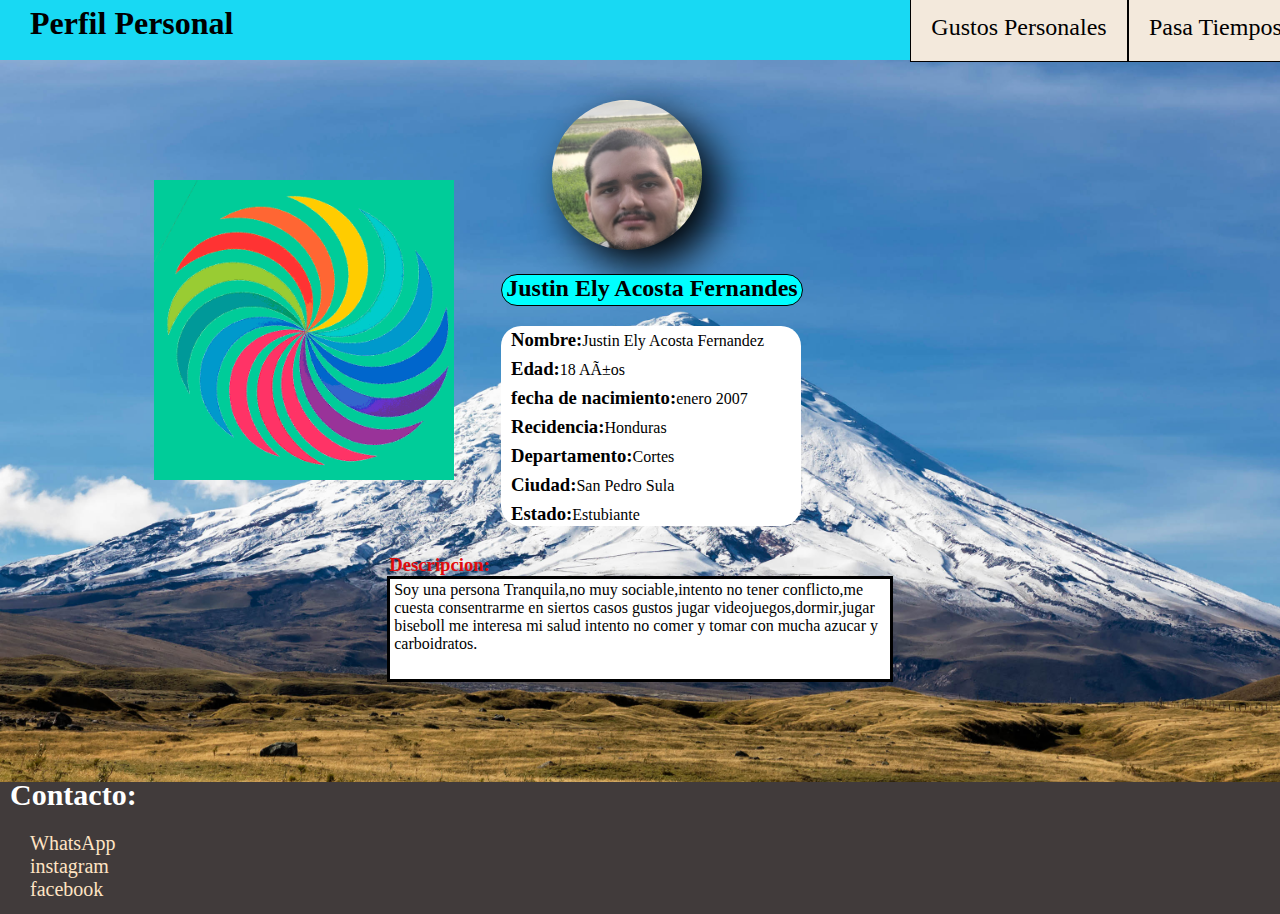
<file: Index.html>
<!DOCTYPE html>
<html lang="es">
<head>
  <meta charset="uft-8">
 <title>Mi Blog Personal</title>
</head>
<link rel="stylesheet" href="style.css">
</head>
<body>
  <head>
    <div class="cab">

     
      
      
        <h1>Perfil Personal</h1> 
      
        <a class="GBoton" href="Guston.html">Gustos Personales</a>

        <a class="pt" href="Pasatiempos.html">Pasa Tiempos</a>
      
     </div> 
  </head>
   
  
   <div class="gif">

  </div>
  
  <img src="Img/foto.jpg" class="Foto"></img>

    <h2 class="Nombre">Justin Ely Acosta Fernandes</h2>
    
    
    
    <div class="cuadro">
    <h3>Nombre:</h3><p>Justin Ely Acosta Fernandez</p>
    <br><h3>Edad:</h3><p>18 Años</p></br>
    <h3>fecha de nacimiento:</h3><p>enero 2007</p>
    <br><h3>Recidencia:</h3><p>Honduras</p></br>
    <h3>Departamento:</h3><p>Cortes</p>
    <br><h3>Ciudad:</h3><p>San Pedro Sula</p></br>
    <h3>Estado:</h3><p>Estubiante</p> 
    </div>

    <div class="info">
      <div class="des"><h3>Descripcion:</h3></div>
      <p>Soy una persona Tranquila,no muy sociable,intento no tener conflicto,me cuesta
         consentrarme en siertos casos gustos jugar videojuegos,dormir,jugar biseboll 
        me interesa mi salud intento no comer y tomar con mucha azucar y carboidratos.
      </p>
    </div>

    
    

    

    <div class="end">
    

      <h3>Contacto:</h3>

      <br><a  class="lo" href="https://wa.me/50494332413">WhatsApp</a></br>
      <a class="li" href="https://www.instagram.com/elyfernandez90?igsh=MTQ4Nm1sandjOTNlZA==">instagram</a></br>
      <a  class="la" href="https://www.facebook.com/share/19AHJEBFLP/">facebook</a>
    </div>
   
  </body>
















</html>
</file>
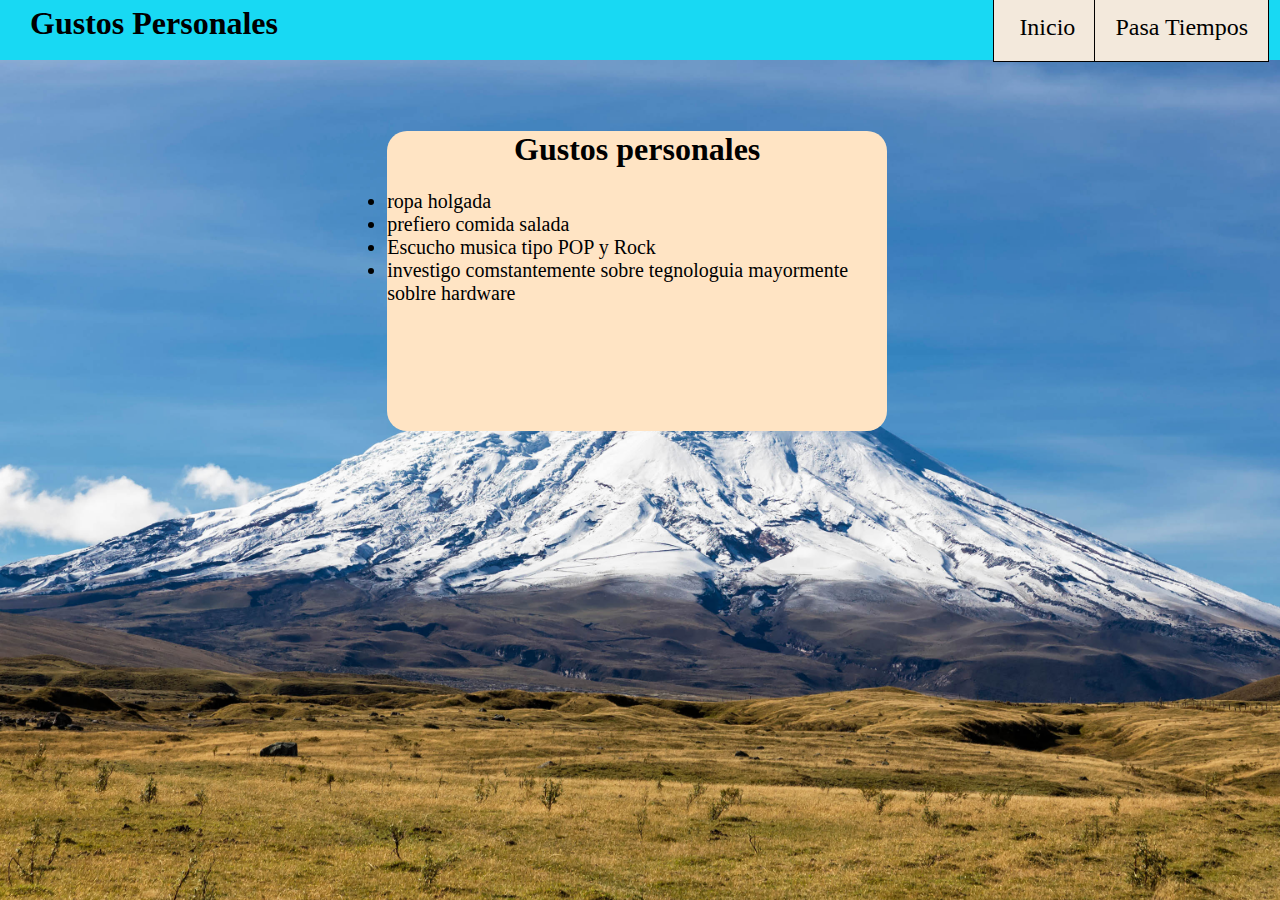
<file: Guston.html>
<!DOCTYPE html>
<html lang="en">
<head>
    <meta charset="UTF-8">
    <meta name="viewport" content="width=device-width, initial-scale=1.0">
    <title>Document</title>
</head>
<link rel="stylesheet" href="style3.css">
</head>
<body>
    <head>
        <div class="cab">
        <h1> Gustos Personales </h1>
        
        
        <a class="in"   href="Index.html">Inicio</a>

        <a class="pt" href="Pasatiempos.html">Pasa Tiempos</a>
    </div>
    </head>

    <div class="Gus">
        <H1>Gustos personales</H1>
        <li>ropa holgada</li>
        <li>prefiero comida salada</li>
        <li>Escucho musica tipo POP y Rock</li>
        <li>investigo comstantemente sobre tegnologuia mayormente soblre hardware</li>
    </div>
</body>
</html>
</file>
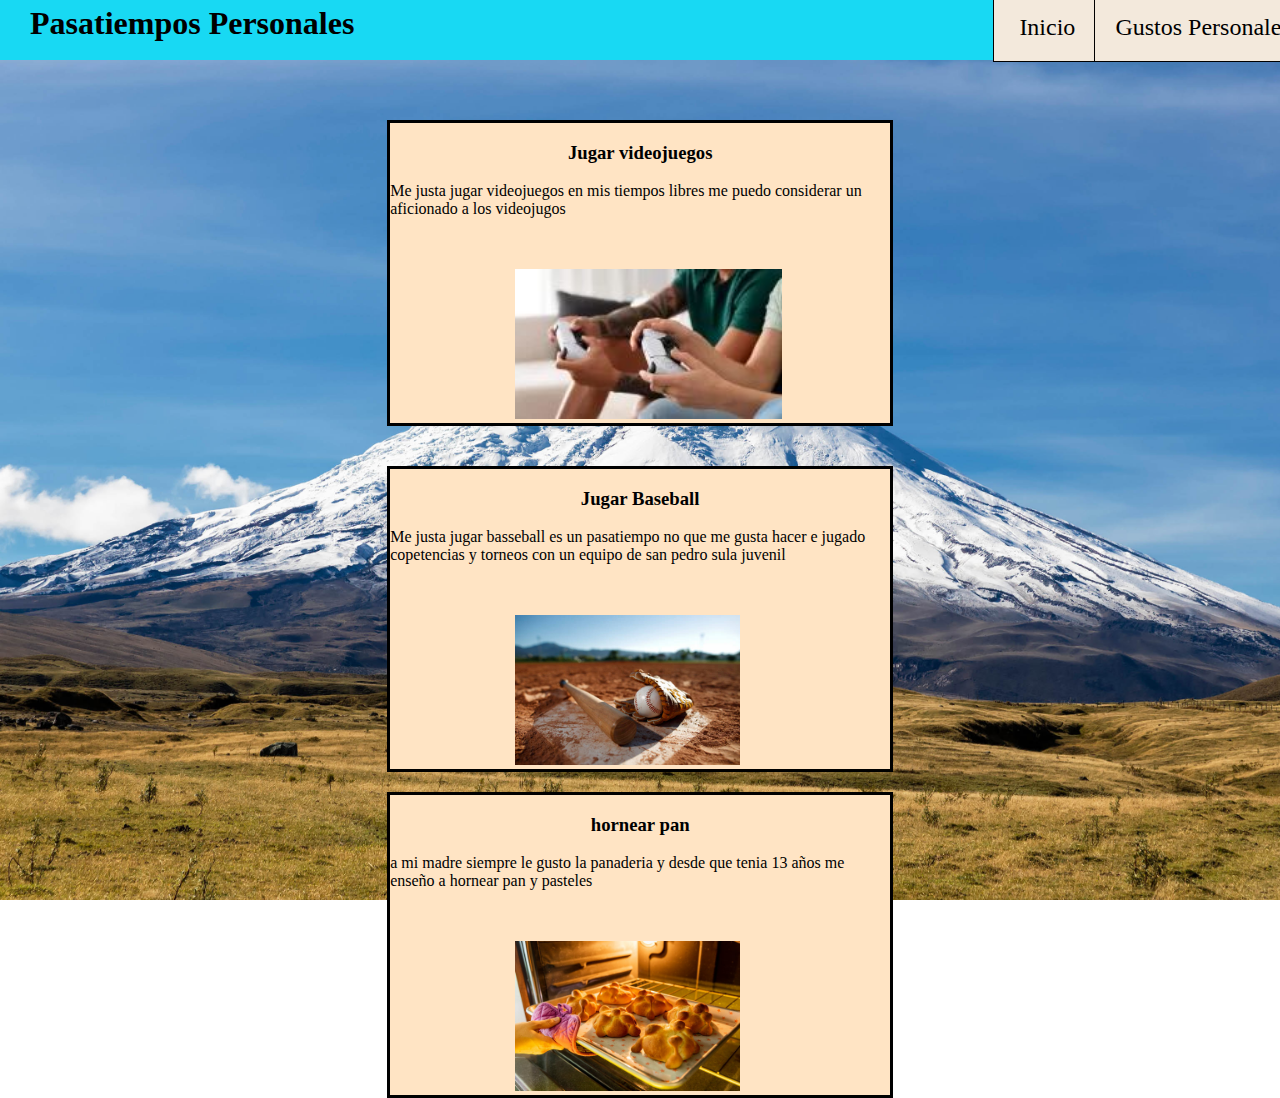
<file: Pasatiempos.html>
<!DOCTYPE html>
<html lang="en">
<head>
    <meta charset="UTF-8">
    <meta name="viewport" content="width=device-width, initial-scale=1.0">
    <title>Document</title>
</head>
<link rel="stylesheet" href="style2.css">
</head>
<body>
    <head>
        <div class="cab">
        <h1> Pasatiempos Personales</h1>
        
        
        <a class="in"   href="Index.html">Inicio</a>

        <a class="GBoton" href="Guston.html">Gustos Personales</a>
    </div>
    </head>
     <div class="cua">
        <h3>Jugar videojuegos</h3>
        <p>Me justa jugar videojuegos en mis tiempos libres me puedo 
          considerar un aficionado a los videojugos</p>
    <div class="pho">
        <img src="Img/juegos.jpg" alt="100px" height="150px" >
    </div>
    </div>

    <div class="cua1">
        <h3>Jugar Baseball</h3>
        <p>Me justa jugar basseball es un pasatiempo no que me gusta hacer e jugado
            copetencias y torneos con un equipo de san pedro sula juvenil 
        </p>
    <div class="pho">
        <img src="Img/baisboll.jpg" alt="100px" height="150px" >
    </div>
    </div>

    <div class="cua2">
        <h3>hornear pan</h3>
        <p>a mi madre siempre le gusto la panaderia y desde que tenia 13 años me 
            enseño a hornear pan y pasteles
     
        </p>
    <div class="pho">
        <img src="Img/pan.jpg" alt="100px" height="150px" >
    </div>
    </div>
</body>
</html>
</file>
<file: style.css>
table {
    color:red;
            background-color: aquamarine;
            border-color: rgb(192, 10, 116);
}

.cab{
    background-color: rgb(24, 217, 243);
    height: 60px;
    width: 96.6%;
    padding: 1rem 2rem;
    position: relative;
    top: -40px;
    left: -10px;
    background-repeat: no-repeat;
    background-size: cover;
    background-attachment: fixed;
    background-position: center;
}
.cab h1 {
    color:black;
    
}

body{
    background-image: url(Img/133555520166920143.jpg);
    background-repeat: no-repeat;
    background-size: cover;
    background-attachment: fixed;
    background-position: center;

    
}


.title{
    text-align: center;
    color: #f37703;
    

}

.Foto{  
    width: 150px;
    height: 150px;
    object-fit: cover;
    filter:drop-shadow(16px 16px 20px black);
    border-radius: 50%;
    background-size: cover;
    background-position: center;
    background-repeat: no-repeat;
    position: relative;
    left: 43%;
    
}
h3 , p{
    display: inline;
    margin: 0;

}

.cuadro{
    width: 300px;
    height: 200px;
    border-radius: 20px;
    background-color:white;
    background-size: cover;
    background-position: center;
    background-repeat: no-repeat;
    position: relative;
    left: 39%;
    line-height: 175%;
}

.cuadro h3{

    font-family:Georgia, Times, 'Times New Roman', serif;
    position: relative;

    left: 10px;
}
.cuadro p{
    font-family:Georgia, Times, 'Times New Roman', serif;
    position: relative;

    left: 10px;
}

.Nombre{
    text-align: center;
    background-color: aqua;
    border: solid black 1px;
    border-radius: 20px;
    height: 30px;
    width: 300px;
    position: relative;
    left: 39%;
}

.info{
    background-color: white;
    width: 500px;
    height: 100px;
    border: solid black;
    position: relative;
    left: 30%;
    top: 50px;
    
}

.info p {
    font-family:Georgia, 'Times New Roman', Times, serif;
    position: relative;
    top: -20px;
    left: 4px;
}

.des{
    color: #e00c0c;
    position:relative;
    left: -1px;
    top: -25px;
    

}
.GBoton{
    border: 1px solid black;
    display: inline-block;
   background-color: rgb(243, 233, 220);
   color: black;
   padding:19.6px 20px;
   font-size: 24px;
   text-decoration: none;
   position: relative;
    left:72.1%;
    top:-70px;
}
.GBoton:hover{
    background-color: rgb(108, 131, 238);
}


.end{
    background-color: rgb(65, 59, 59);
    height: 100px;
    width: 96.6%;
    padding: 1rem 2rem;
    position: relative;
    top: 150px;
    left:-10px;
    background-repeat: no-repeat;
    background-size: cover;
    background-attachment: fixed;
    background-position: center;
} 
.end h3{
    font-family: Cambria, Cochin, Georgia, Times, 'Times New Roman', serif;
    color: white;
    font-size: 30px;
    position: relative;
    top: -20px;
    left:-20px;
}
.end a {
    font-family: Georgia, 'Times New Roman', Times, serif;
    color: bisque;
    position: relative;
    text-decoration: none;
}

.pt{
   border: 1px solid black;
    display: inline-block;
   background-color: rgb(243, 233, 220);
   color: black;
   padding:19.6px 20px;
   font-size: 24px;
   text-decoration: none;
   position: relative;
    left:71.8%;
    top:-70px;
}
.pt:hover{
    background-color: blue;
}

.lo:hover{
    color:green;
}
.li:hover{
    color: purple;
}
.la:hover{
    color: blue;
}
.end a{
    font-family: Georgia, 'Times New Roman', Times, serif;
    font-size: 20px;
}

.gif{
    background-image: url(Img/gif.gif);
    background-position: center;
    background-repeat: no-repeat;
    background-size: cover;
    width: 300px;
    height: 300px;
    position: absolute;
    top: 20%;
    left: 12%;
    z-index: 2;
}
</file>
<file: style3.css>
body{
    background: url(Img/133555520166920143.jpg);
    background-repeat: no-repeat;
    background-size: cover;
    background-attachment: fixed;
    background-position: center;
}
.cab{
    background-color: rgb(24, 217, 243);
    height: 60px;
    width: 96.6%;
    padding: 1rem 2rem;
    position: relative;
    top: -40px;
    left: -10px;
    background-repeat: no-repeat;
    background-size: cover;
    background-attachment: fixed;
    background-position: center;
}
.cab h1 {
    color:black;
}

.in{
    border: 1px solid black;
    display: inline-block;
   background-color: rgb(243, 233, 220);
   color: black;
   padding:19.6px 25px;
   font-size: 24px;
   text-decoration: none;
   position: relative;
    left:78.9%;
    top:-70px;
}
.in:hover{
    background-color: rgb(108, 131, 238);
}
.pt{
    border: 1px solid black;
    display: inline-block;
   background-color: rgb(243, 233, 220);
   color: black;
   padding:19.6px 20px;
   font-size: 24px;
   text-decoration: none;
   position: relative;
    left:78%;
    top:-70px;
 }
 .pt:hover{
     background-color: blue;
 }

 .Gus{
    background-color: bisque;
    height: 300px;
    width: 500px;
    background-size: cover;
    border: 1px;
    border-color: black;
    border-radius: 20px;
    position: relative;
    left:30%;
    top:10px;
 }

 .Gus h1{
    font-family: Georgia, 'Times New Roman', Times, serif;
    text-align: center;
 }
 .Gus li {
    font-family: Georgia, 'Times New Roman', Times, serif;
    font-size: 20px;
 }
</file>
<file: style2.css>
body{
    background: url(Img/133555520166920143.jpg);
    background-repeat: no-repeat;
    background-size: cover;
    background-attachment: fixed;
    background-position: center;
}
.cab{
    background-color: rgb(24, 217, 243);
    height: 60px;
    width: 96.6%;
    padding: 1rem 2rem;
    position: relative;
    top: -40px;
    left: -10px;
    background-repeat: no-repeat;
    background-size: cover;
    background-attachment: fixed;
    background-position: center;
}
.cab h1 {
    color:black;
}

.in{
    border: 1px solid black;
    display: inline-block;
   background-color: rgb(243, 233, 220);
   color: black;
   padding:19.6px 25px;
   font-size: 24px;
   text-decoration: none;
   position: relative;
    left:78.9%;
    top:-70px;
}
.in:hover{
    background-color: rgb(108, 131, 238);
}
.GBoton{
    border: 1px solid black;
    display: inline-block;
   background-color: rgb(243, 233, 220);
   color: black;
   padding:19.6px 20px;
   font-size: 24px;
   text-decoration: none;
   position: relative;
    left:78%;
    top:-70px;
 }
 .GBoton:hover{
     background-color: blue;
 }
 .pho {
    background-repeat: no-repeat;
    position: relative;
    left: 25%;
    top: 35px;
  }

  .pho:hover {
    transform: scale(1.02);
  }

  .cua{
  background-color:bisque;
    width: 500px;
    height: 300px;
    border: solid black;
    position: relative;  
    left: 30%;
    top: 20px;
  }
  .cua h3{
    text-align: center;
    text-decoration: none;
    font-family: Georgia, 'Times New Roman', Times, serif;
  }
  .cua p {
    text-decoration: none;
    font-family: Georgia, 'Times New Roman', Times, serif;
  }

  .cua1{
    background-color:bisque;
      width: 500px;
      height: 300px;
      border: solid black;
      position: relative;  
      left: 30%;
      top: 60px;
    }

    .cua1 h3{
        text-align: center;
        text-decoration: none;
        font-family: Georgia, 'Times New Roman', Times, serif;
      }
      .cua1 p {
        text-decoration: none;
        font-family: Georgia, 'Times New Roman', Times, serif;
      }
    
      .cua2{
        background-color:bisque;
          width: 500px;
          height: 300px;
          border: solid black;
          position: relative;  
          left: 30%;
          top: 80px;
        }
    
        .cua2 h3{
            text-align: center;
            text-decoration: none;
            font-family: Georgia, 'Times New Roman', Times, serif;
          }
          .cua2 p {
            text-decoration: none;
            font-family: Georgia, 'Times New Roman', Times, serif;
          }
</file>
